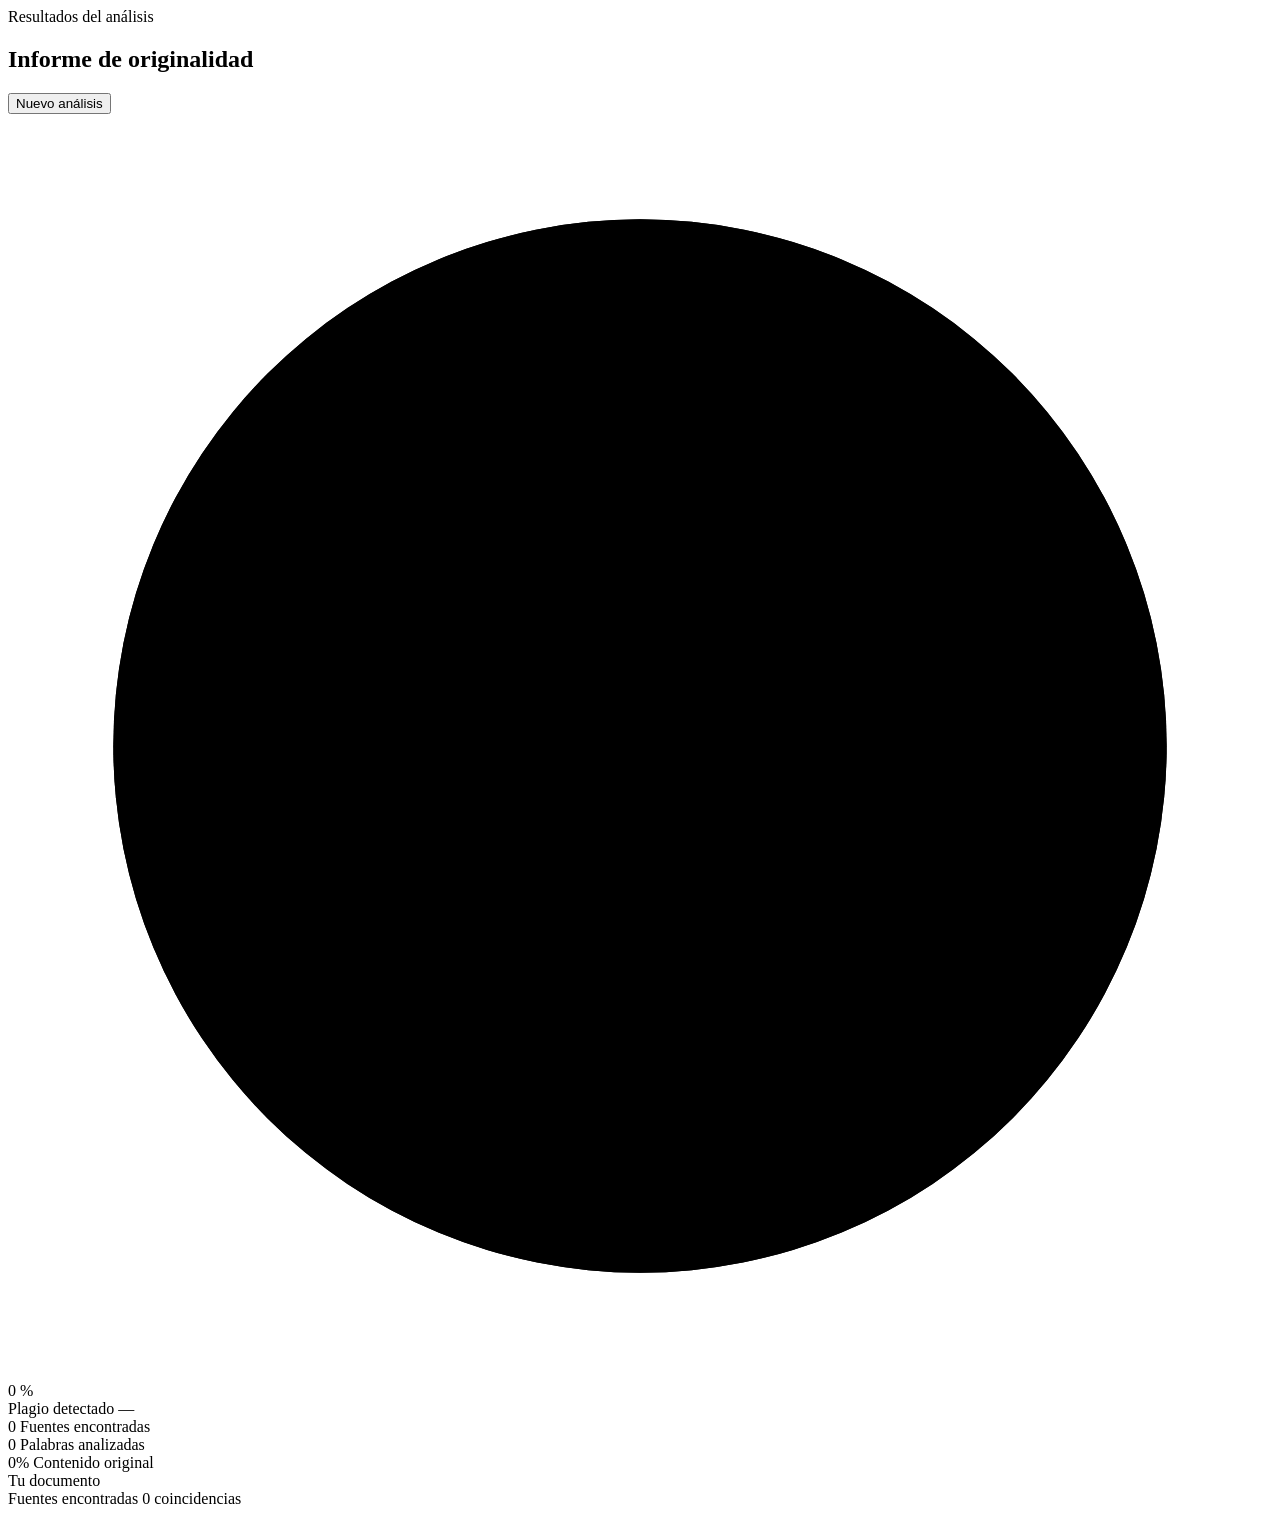
<file: plagiodetect/src/main/resources/templates/pages/analisis.html>
<!DOCTYPE html>
<html lang="es" xmlns:th="http://www.thymeleaf.org" th:replace="~{fragments/index :: base(~{::contenido})}">

<head>
    <title>analisis</title>
</head>

<body>
    <div class="contenido-dinamico" th:fragment="contenido">
        <section th:fragment="resultado" class="resultado-analisis" id="resultado-analisis">

            <div class="resultado-cabecera">
                <div class="cabecera-titulo">
                    <span class="etiqueta-seccion">Resultados del análisis</span>
                    <h2 class="titulo-resultado">Informe de originalidad</h2>
                </div>
                <button class="btn-nuevo-analisis" id="btnNuevoAnalisis" th:data-href="@{/inicio#analisis}"
                    onclick="window.location.href = this.getAttribute('data-href')">
                    <i class="bi bi-arrow-counterclockwise"></i>
                    Nuevo análisis
                </button>
            </div>

            <div class="tarjetas-resumen">

                <div class="tarjeta-resumen tarjeta-principal">
                    <div class="medidor-circular">
                        <svg viewBox="0 0 120 120" class="svg-medidor">
                            <circle class="pista-medidor" cx="60" cy="60" r="50" />
                            <circle class="progreso-medidor" cx="60" cy="60" r="50" id="circuloPlagio"
                                stroke-dasharray="314" stroke-dashoffset="314" />
                        </svg>
                        <div class="medidor-centro">
                            <span class="medidor-numero" id="numeroPlagio">0</span>
                            <span class="medidor-signo">%</span>
                        </div>
                    </div>
                    <div class="tarjeta-info">
                        <span class="tarjeta-etiqueta">Plagio detectado</span>
                        <span class="tarjeta-nivel" id="nivelPlagio">—</span>
                    </div>
                </div>

                <div class="tarjeta-resumen">
                    <div class="stat-icono" style="--color-icono: #4f46e5;">
                        <i class="bi bi-journals"></i>
                    </div>
                    <div class="tarjeta-info">
                        <span class="tarjeta-numero" id="numeroFuentes">0</span>
                        <span class="tarjeta-etiqueta">Fuentes encontradas</span>
                    </div>
                </div>

                <div class="tarjeta-resumen">
                    <div class="stat-icono" style="--color-icono: #059669;">
                        <i class="bi bi-text-paragraph"></i>
                    </div>
                    <div class="tarjeta-info">
                        <span class="tarjeta-numero" id="numeroPalabras">0</span>
                        <span class="tarjeta-etiqueta">Palabras analizadas</span>
                    </div>
                </div>

                <div class="tarjeta-resumen">
                    <div class="stat-icono" style="--color-icono: #d97706;">
                        <i class="bi bi-patch-check"></i>
                    </div>
                    <div class="tarjeta-info">
                        <span class="tarjeta-numero" id="numeroOriginal">0<span style="font-size:1rem">%</span></span>
                        <span class="tarjeta-etiqueta">Contenido original</span>
                    </div>
                </div>

            </div>

            <div class="barra-desglose-wrap">
                <div class="barra-desglose" id="barraDesglose">
                </div>
                <div class="leyenda-desglose" id="leyendaDesglose">
                </div>
            </div>

            <div class="layout-analisis">

                <div class="columna-texto">
                    <div class="columna-cabecera">
                        <span class="columna-titulo">
                            <i class="bi bi-file-earmark-text"></i>
                            Tu documento
                        </span>
                        <div class="leyenda-colores" id="leyendaColores">
                        </div>
                    </div>
                    <div class="texto-analizado" id="textoAnalizado">
                    </div>
                </div>

                <div class="columna-fuentes">
                    <div class="columna-cabecera">
                        <span class="columna-titulo">
                            <i class="bi bi-search"></i>
                            Fuentes encontradas
                        </span>
                        <span class="fuentes-contador" id="fuentesContador">0 coincidencias</span>
                    </div>
                    <div class="lista-fuentes" id="listaFuentes">
                    </div>
                </div>

            </div>

        </section>

    </div>
</body>

</html>
</file>
